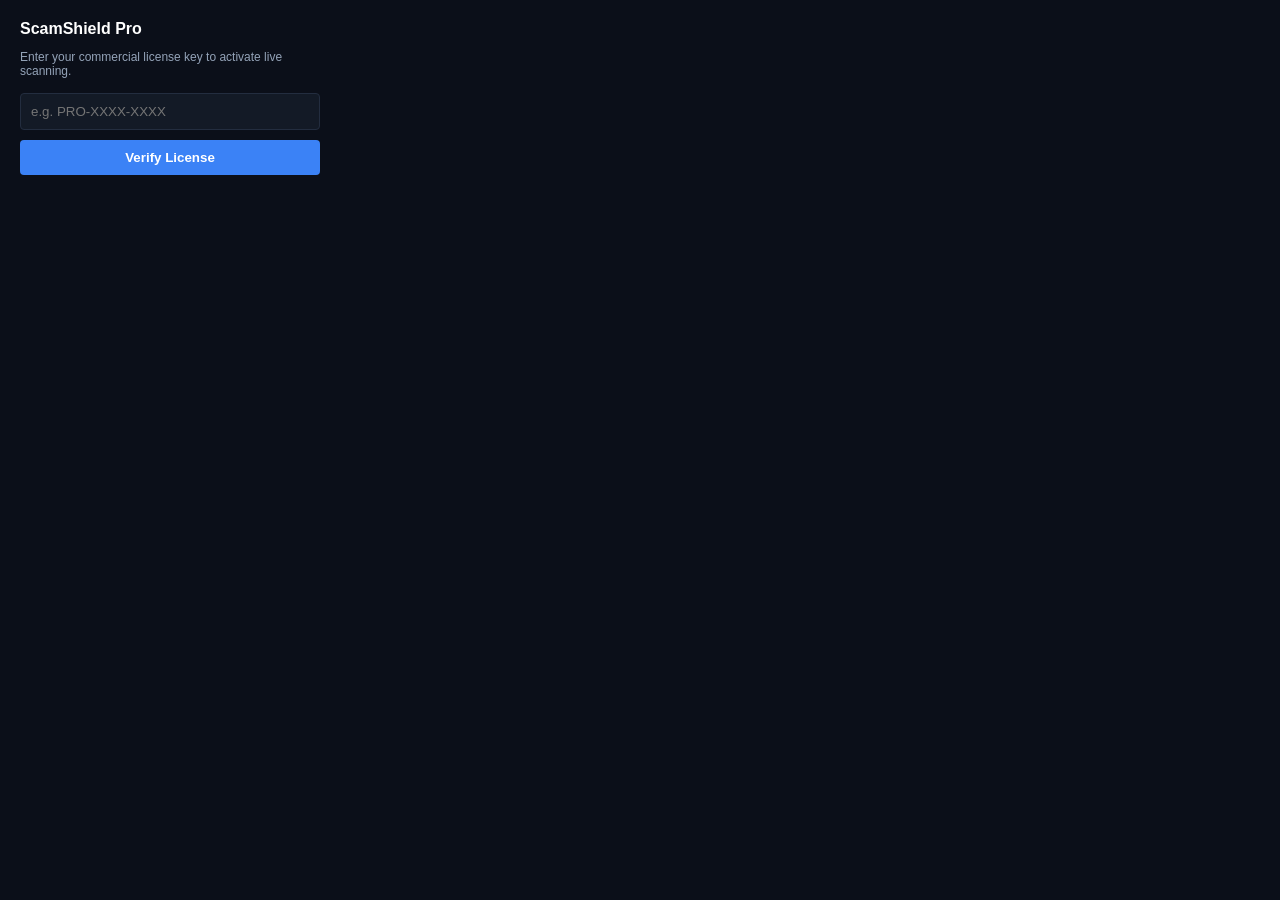
<file: popup.html>
﻿<!DOCTYPE html>
<html>
<head>
  <style>
    body { width: 300px; background: #0b0f19; color: #94a3b8; font-family: -apple-system, sans-serif; padding: 20px; margin: 0; }
    h2 { color: #ffffff; font-size: 16px; margin: 0 0 5px 0; }
    p { font-size: 12px; margin-bottom: 15px; }
    input { width: 100%; box-sizing: border-box; padding: 10px; background: #131a26; border: 1px solid #232d3f; color: #fff; border-radius: 4px; margin-bottom: 10px; outline: none; }
    input:focus { border-color: #3b82f6; }
    button { width: 100%; padding: 10px; background: #3b82f6; color: #fff; border: none; border-radius: 4px; font-weight: bold; cursor: pointer; }
    button:hover { background: #2563eb; }
    #status { margin-top: 10px; font-size: 12px; font-weight: bold; text-align: center; }
    .success { color: #10b981; }
    .error { color: #f43f5e; }
  </style>
</head>
<body>
  <h2>ScamShield Pro</h2>
  <p>Enter your commercial license key to activate live scanning.</p>
  <input type="text" id="licenseKey" placeholder="e.g. PRO-XXXX-XXXX">
  <button id="activateBtn">Verify License</button>
  <div id="status"></div>

  <script src="popup.js"></script>
</body>
</html>
</file>
